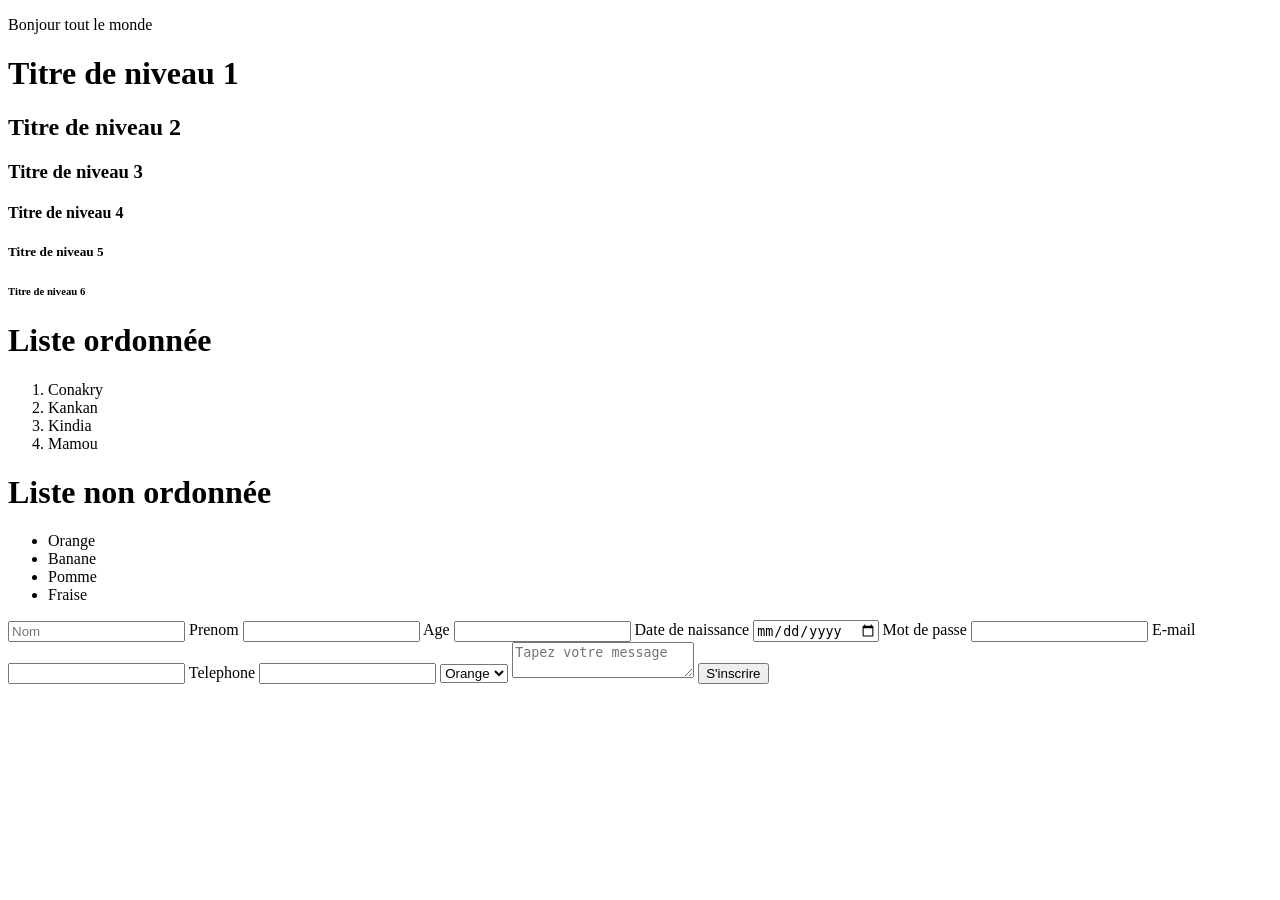
<file: index.html>
<!doctype html>
<html lang="fr">
  <head>
    <meta charset="UTF-8" />
    <meta name="viewport" content="width=device-width, initial-scale=1.0" />
    <title>Ma premiere page</title>
  </head>
  <body>
    <p>Bonjour tout le monde</p>
    <h1>Titre de niveau 1</h1>
    <h2>Titre de niveau 2</h2>
    <h3>Titre de niveau 3</h3>
    <h4>Titre de niveau 4</h4>
    <h5>Titre de niveau 5</h5>
    <h6>Titre de niveau 6</h6>

    <h1>Liste ordonnée</h1>
    <ol>
      <li>Conakry</li>
      <li>Kankan</li>
      <li>Kindia</li>
      <li>Mamou</li>
    </ol>
    <h1>Liste non ordonnée</h1>
    <ul>
        <li>Orange</li>
        <li>Banane</li>
        <li>Pomme</li>
        <li>Fraise</li>
    </ul>
  </body>
  <!-- Formulaire -->
   <form action="">
    <!-- <label for="">Nom</label> -->
    <input type="text" placeholder="Nom">
    <label for="">Prenom</label>
    <input type="text">
    <label for="">Age</label>
    <input type="number">
    <label for="">Date de naissance</label>
    <input type="date">
    <label for="">Mot de passe</label>
    <input type="password" name="" id="">
    <label for="">E-mail</label>
    <input type="email">
    <label for="">Telephone</label>
    <input type="tel">

    <!-- Liste deroulante  -->
     <select name="" id="">
      <option value="">Orange</option>
      <option value="">Banane</option>
      <option value="">Pomme</option>
      <option value="">Fraise</option>
     </select>

     <textarea name="" id="" placeholder="Tapez votre message"></textarea>
    <input type="submit" value="S'inscrire">
   </form>
</html>
</file>
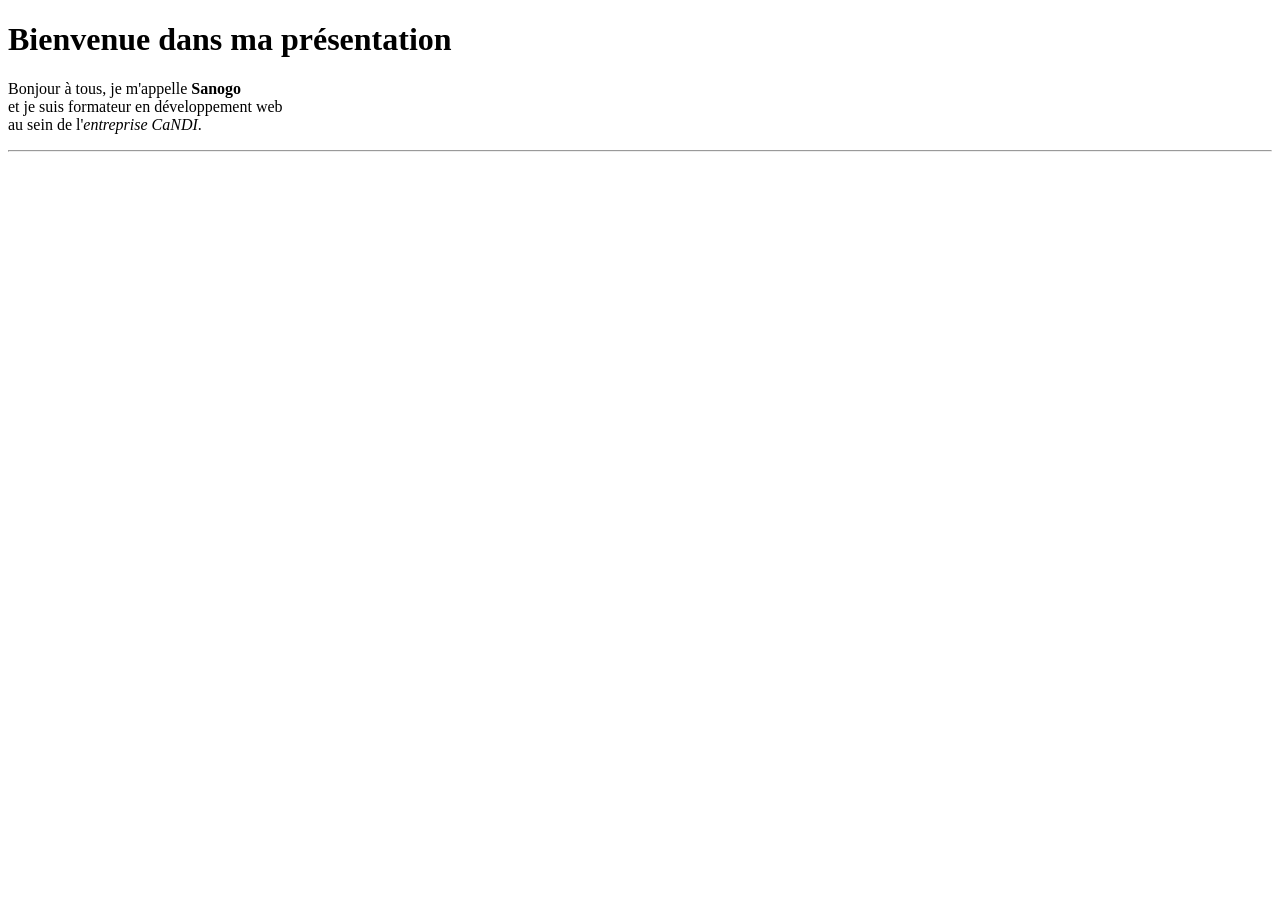
<file: presentation.html>
<!DOCTYPE html>
<html lang="en">
<head>
    <meta charset="UTF-8">
    <meta name="viewport" content="width=device-width, initial-scale=1.0">
    <title>Ma présentation</title>
</head>
<body>
    <h1>Bienvenue dans ma présentation</h1>
    <p>
        Bonjour à tous, je m'appelle <strong>Sanogo</strong> <br> et je suis formateur en développement web <br> au sein de l'<em>entreprise CaNDI</em>.
    </p> 
    
    <hr>
</body>
</html>
</file>
